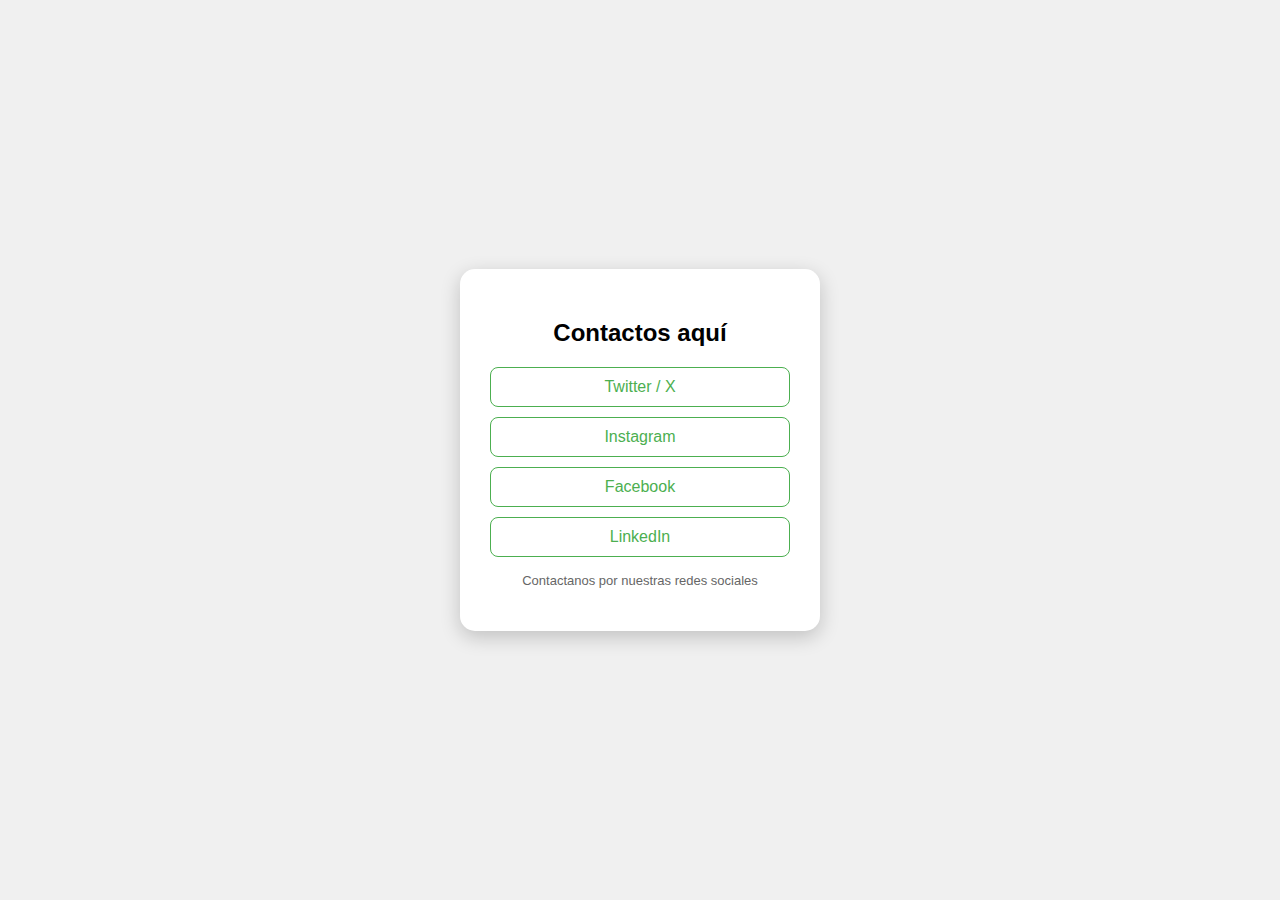
<file: contactos.html>
<!doctype html>
<html lang="es">
<head>
    <link rel="stylesheet" href="/contactos.css">
    <meta charset="utf-8" />
    <meta name="viewport" content="width=device-width,initial-scale=1" />
    <title>Contactos</title>
</head>
<body>
   <div class="login-box">
    <h2>Contactos aquí</h2>
        <div class="links">
    <a href="https://twitter.com/tu_usuario" target="_blank" rel="noopener noreferrer">Twitter / X</a>
    <a href="https://www.instagram.com/tu_usuario" target="_blank" rel="noopener noreferrer">Instagram</a>
    <a href="https://www.facebook.com/tu_pagina" target="_blank" rel="noopener noreferrer">Facebook</a>
    <a href="https://www.linkedin.com/in/tu_usuario" target="_blank" rel="noopener noreferrer">LinkedIn</a>
    </div>
        <p class="small">Contactanos por nuestras redes sociales</p>
    </div>
</body>
</html>
</file>
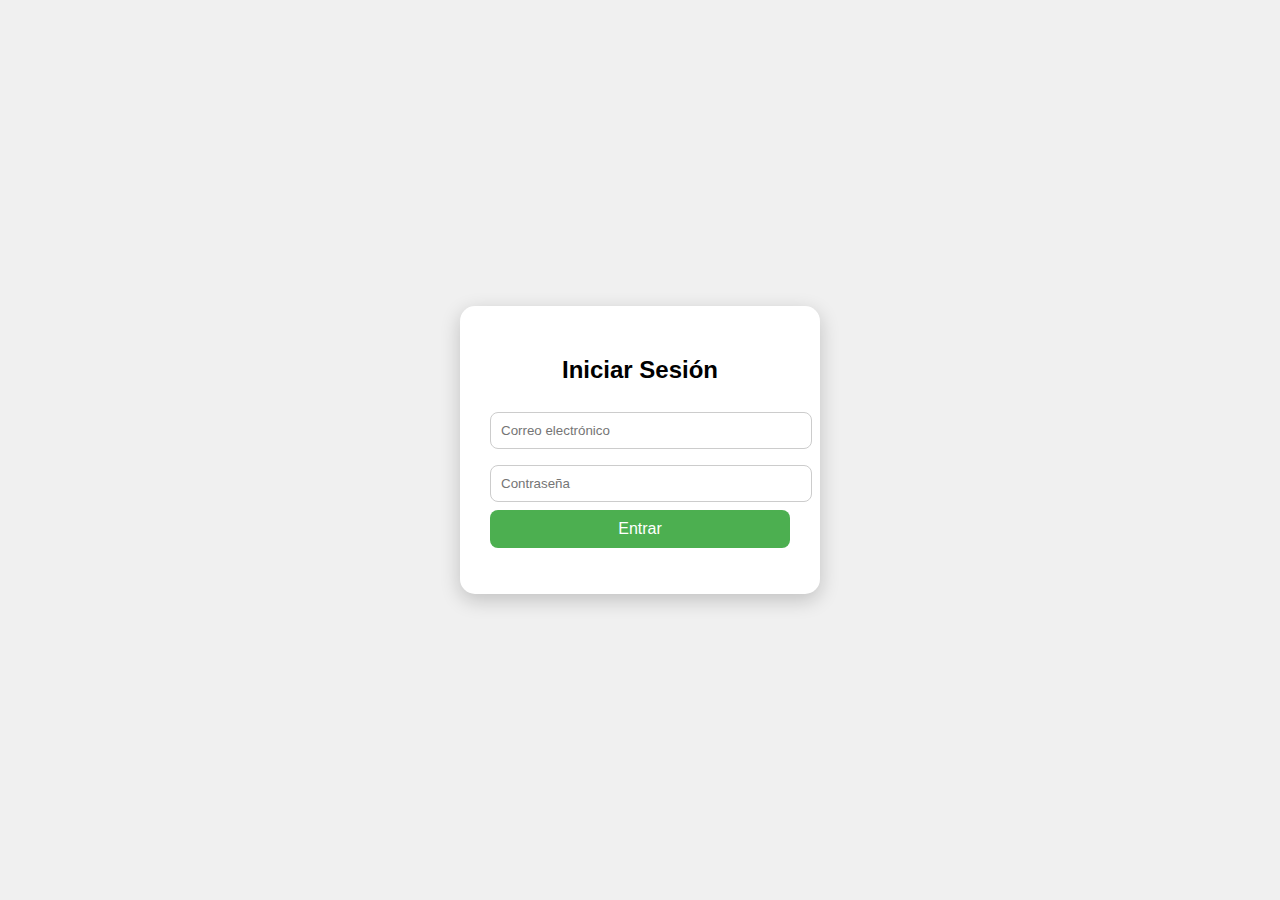
<file: login.html>
<!DOCTYPE html>
<html lang="es">
<head>
    <link rel="stylesheet" href="/login.css">
    <meta charset="UTF-8">
    <meta name="viewport" content="width=device-width, initial-scale=1.0">
    <title>Iniciar Sesión</title>
</head>
<body>
  <div class="login-box">
    <h2>Iniciar Sesión</h2>
    <form id="loginForm">
      <input type="email" placeholder="Correo electrónico" id="email" required>
      <input type="password" placeholder="Contraseña" id="password" required>
      <button type="submit">Entrar</button>
      <p id="error" style="color:red;"></p>
    </form>
  </div>

  <script>
    const form = document.getElementById('loginForm');
    const passwordInput = document.getElementById('password');
    const emailInput = document.getElementById('email');
    const errorMsg = document.getElementById('error');

    form.addEventListener('submit', function(event) {
      errorMsg.textContent = ''; 

      if (passwordInput.value.length < 8) {
        errorMsg.textContent = 'La contraseña debe tener mínimo 8 caracteres';
        event.preventDefault();
        return;
      }

      const emailPattern = /^[^\s@]+@[^\s@]+\.[^\s@]+$/;
      if (!emailPattern.test(emailInput.value)) {
        errorMsg.textContent = 'Debes ingresar un correo electrónico válido';
        event.preventDefault();
        return;
      }
    });
  </script>
</body>
</html>
</file>
<file: contactos.css>
body {
    display: flex;
    justify-content: center;
    align-items: center;
    height: 100vh;
    margin: 0;
    background: #f0f0f0;
    font-family: Arial, sans-serif;
}
.login-box {
    background: white;
    padding: 30px;
    border-radius: 15px;
    box-shadow: 0 6px 20px rgba(0,0,0,0.2);
    width: 300px;
    text-align: center;
}
.login-box h2 {
    margin-bottom: 20px;
}
.links {
    display: flex;
    flex-direction: column;
    gap: 10px;
}
.links a {
    text-decoration: none;
    color: #4CAF50;
    padding: 10px;
    border: 1px solid #4CAF50;
    border-radius: 8px;
    transition: background 0.3s, color 0.3s;
}
.links a:hover {
    background: #4CAF50;
    color: white;
}
.small {
    margin-top: 16px;
    color: #666;
    font-size: 13px;
}
</file>
<file: login.css>
body {
      display: flex;
      justify-content: center;
      align-items: center;
      height: 100vh;
      margin: 0;
      background: #f0f0f0;
      font-family: Arial, sans-serif;
    }

    .login-box {
      background: white;
      padding: 30px;
      border-radius: 15px;
      box-shadow: 0 6px 20px rgba(0,0,0,0.2);
      width: 300px;
      text-align: center;
    }

    .login-box h2 {
      margin-bottom: 20px;
    }

    .login-box input {
      width: 100%;
      padding: 10px;
      margin: 8px 0;
      border: 1px solid #ccc;
      border-radius: 8px;
    }

    .login-box button {
      width: 100%;
      padding: 10px;
      background: #4CAF50;
      color: white;
      border: none;
      border-radius: 8px;
      cursor: pointer;
      font-size: 16px;
    }

    .login-box button:hover {
      background: #45a049;
    }
</file>
